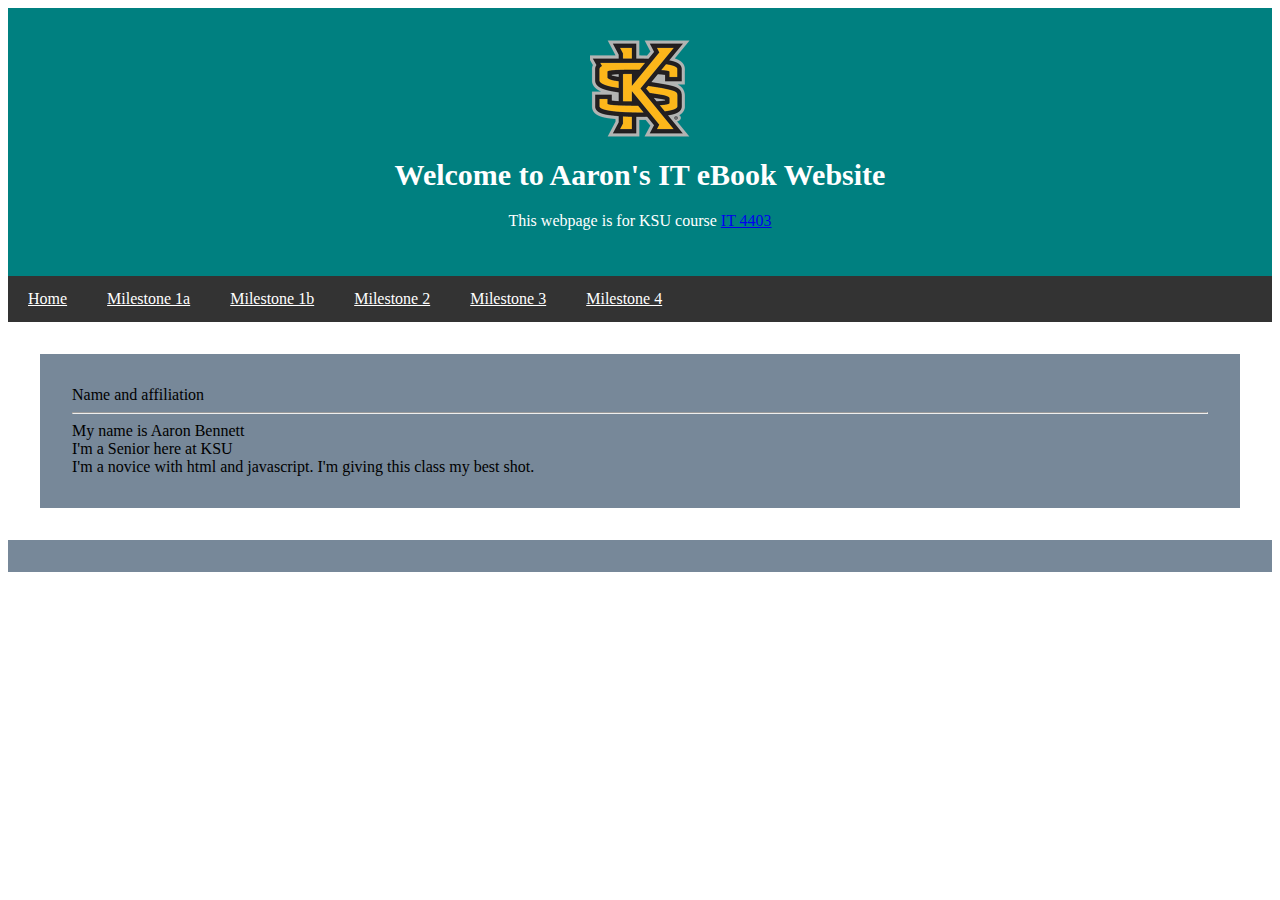
<file: index.html>
<html lang="en">
<head>
    <link rel="stylesheet" href="style.css" type="text/css" media="screen">
    <meta charset="UTF-8">
    <meta name="viewport" content="width=device-width, initial-scale=1.0">
    <script src="https://code.jquery.com/jquery-2.1.4.min.js"></script>
    <title>CARIT</title>
</head>
<body>
    <div class="header">
        <a href="http://ccse.kennesaw.edu"><img src="./pics/ksu_logo.png" alt="ksu_pic"></a>

        <h1>Welcome to Aaron's IT eBook Website</h1>
        <p>This webpage is for KSU course <a href="http://ccse.kennesaw.edu/it"> IT 4403</a></p>
    </div>
    
    <div class="links">
        <a href="index.html">Home</a>
        <a href="milestone1a.html">Milestone 1a</a>
        <a href="milestone1b.html">Milestone 1b</a>
        <a href="milestone2.html">Milestone 2</a>
        <a href="milestone3.html">Milestone 3</a>
        <a href="milestone4.html">Milestone 4</a>
        
    </div>

    <div class="main_content">
        Name and affiliation <hr/>
        My name is Aaron Bennett <br/>
        I'm a Senior here at KSU <br/>
        I'm a novice with html and javascript. I'm giving this class my best shot.

    </div>


    <div class="footer">
        
    </div>
</body>
</html>
</file>
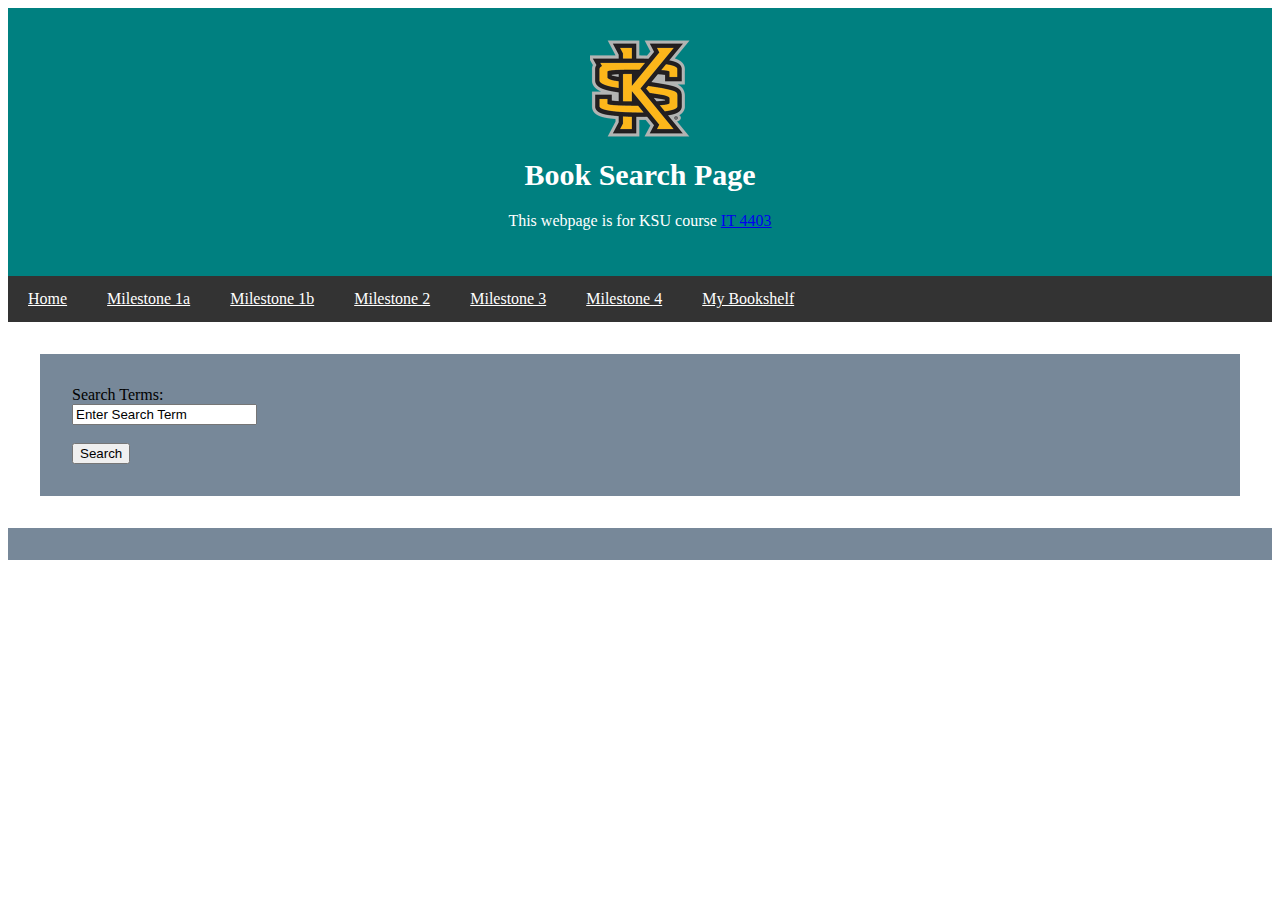
<file: milestone2.html>
<html lang="en">
<head>
    <link rel="stylesheet" href="style.css" type="text/css" media="screen">
    <meta charset="UTF-8">
    <meta name="viewport" content="width=device-width, initial-scale=1.0">
    <script src="https://code.jquery.com/jquery-2.1.4.min.js"></script>
    <title>CARIT</title>
</head>
<body>
    <div class="header">
        <a href="http://ccse.kennesaw.edu"><img src="./pics/ksu_logo.png" alt="ksu_pic"></a>

         <h1>Book Search Page</h1>
        <p>This webpage is for KSU course <a href="http://ccse.kennesaw.edu/it"> IT 4403</a></p>
    </div>
    
    <div class="links">
        <a href="index.html">Home</a>
        <a href="milestone1a.html">Milestone 1a</a>
        <a href="milestone1b.html">Milestone 1b</a>
        <a href="milestone2.html">Milestone 2</a>
        <a href="milestone3.html">Milestone 3</a>
        <a href="milestone4.html">Milestone 4</a>
        
        <a href="milestone2MyBookshelf.html">My Bookshelf</a>
    </div>

   
    <div class="main_content">
        <label>Search Terms: </label> </br>
        <input type="text" id="BookSearch" name="BookSearch" value="Enter Search Term" ><br><br>
        <button type="button"> Search </button>
    </div>
<script>
$("button").click(function(){
$(function(){
       
       var testField = $("#BookSearch").val()
       //alert(testField);
      // var qs = new Querystring();
        $.getJSON("https://www.googleapis.com/books/v1/volumes?q=" + testField + "&maxResults=20", function (json)
        {
			var booksHTML="";
            
			for (i in json.items)
			{
                booksHTML+= '<div id = "demo" class ="main_content">';
                booksHTML+= "<br><img src='"+json.items[i].volumeInfo.imageLinks.smallThumbnail + "'>";
                booksHTML+=  "Title: " + json.items[i].volumeInfo.title;
                booksHTML+= "</br>" + "Description: " + json.items[i].volumeInfo.description;
                booksHTML+=  "</br>" + "<a href = milestone2BookDetails.html?bookInfo1='" + i + "'>"  +  "Book Details" + "</a>";

                localStorage.setItem(i, json.items[i].selfLink);

                booksHTML+=  "</div>"; 
               
			}
			$("#demo").before(booksHTML);
         //   $("#button").
		});
    })
    });
</script>
    <div class="footer" id ="demo">
        
    </div>
</body>
</html>
</file>
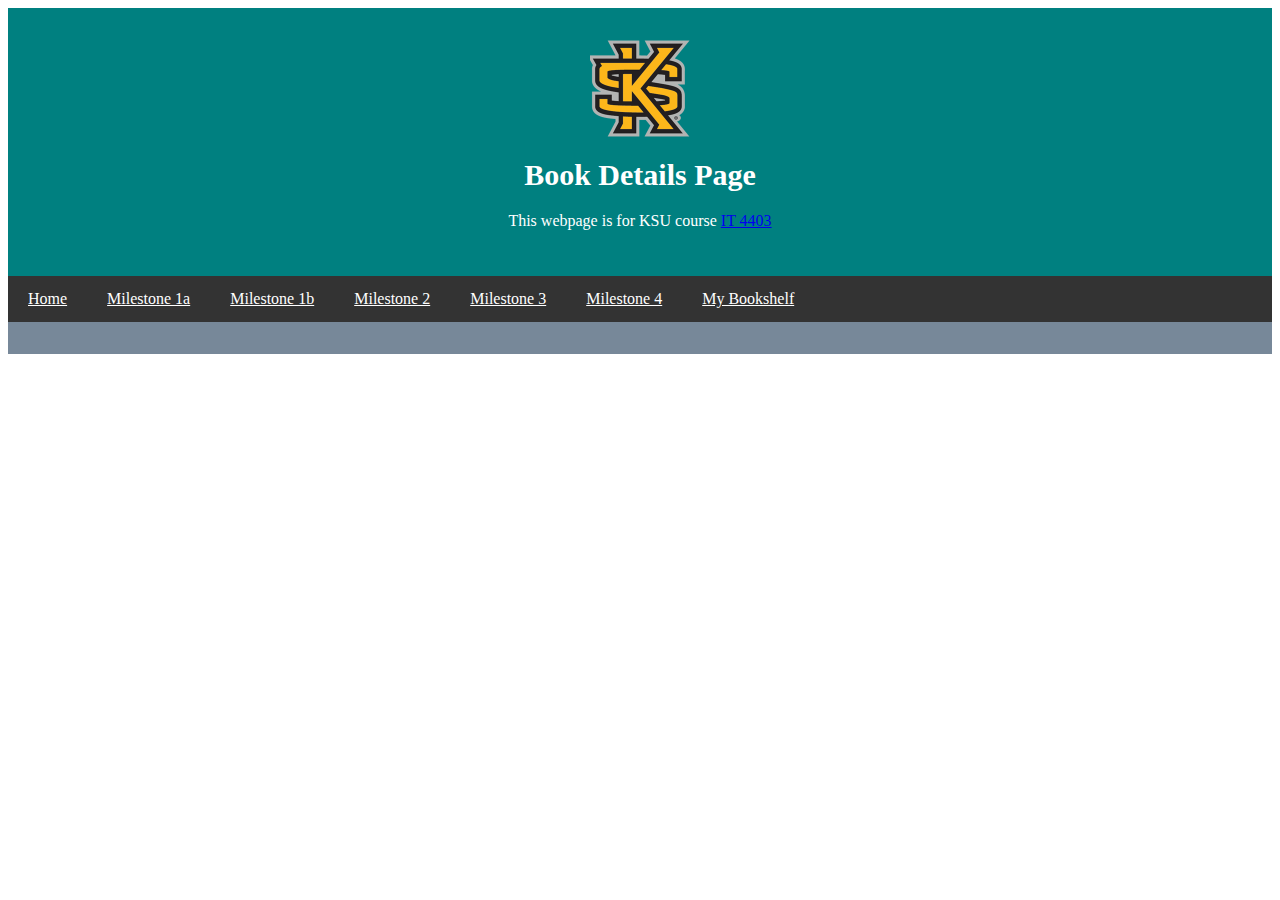
<file: milestone2BookDetails.html>
<html lang="en">
<head>
    <link rel="stylesheet" href="style.css" type="text/css" media="screen">
    <meta charset="UTF-8">
    <meta name="viewport" content="width=device-width, initial-scale=1.0">
    <script src="https://code.jquery.com/jquery-2.1.4.min.js"></script>
    <title>CARIT</title>
</head>
<body>
    <div class="header">
        <a href="http://ccse.kennesaw.edu"><img src="./pics/ksu_logo.png" alt="ksu_pic"></a>

         <h1>Book Details Page</h1>
        <p>This webpage is for KSU course <a href="http://ccse.kennesaw.edu/it"> IT 4403</a></p>
    </div>
    
    <div class="links">
        <a href="index.html">Home</a>
        <a href="milestone1a.html">Milestone 1a</a>
        <a href="milestone1b.html">Milestone 1b</a>
        <a href="milestone2.html">Milestone 2</a>
        <a href="milestone3.html">Milestone 3</a>
        <a href="milestone4.html">Milestone 4</a>
        
        <a href="milestone2MyBookshelf.html">My Bookshelf</a>
    </div>


<script>

     


    let qs = window.location.search;
    let urlParams = new URLSearchParams(qs);
    var test = urlParams.get('bookInfo1');
    console.log(test);
    bookIndex = test.replace(/'/g, '');
    console.log(bookIndex);
    var bookLink = localStorage.getItem(bookIndex); 

       console.log(bookLink);

var testHTML = "";
    const xmlhttp = new XMLHttpRequest();
    xmlhttp.onload = function() {
     const myObj = JSON.parse(this.responseText);
    
     //testHTML = myObj.volumeInfo.title + "</br> <img src = " myObj.volumeInfo.imageLinks.thumbnail; + ">";
     testHTML += "<br><img src='"+myObj.volumeInfo.imageLinks.thumbnail + "'>";
     testHTML += "<br>" + "Title: " + myObj.volumeInfo.title;
     testHTML += "<br>" + "Publisher: " + myObj.volumeInfo.publisher;
      testHTML += "<br>" + "Average Rating: " + myObj.volumeInfo.averageRating;
      testHTML += "<br>" + "Page Count: " + myObj.volumeInfo.pageCount;
     testHTML +=  "<br>" + "Description: " + myObj.volumeInfo.description;

     //myObj.volumeInfo.title; 
     document.getElementById("demo").innerHTML = testHTML;
    }   
    xmlhttp.open("GET", bookLink);
    xmlhttp.send();

</script>    

    <div class="footer" id = "demo">
        
    </div>
</body>
</html>
</file>
<file: style.css>
/*header style */
*{
    box-sizing: border-box;
}
.header {
padding: 30px;
text-align: center;
color: white;
background-color: teal; 
font-size: 16;
}

.header img
{
    width: 100px;
    height: 100px;
}

.header h1{
    font-size: 30;
}
.header img:hover{
    background-color: lightgray;
    color: black;
}

/* link styles */
.links {

    overflow: hidden;
  background-color: #333;
  position: sticky;
  position: -webkit-sticky;
  top: 0;
}

.links a {
    float: left;
    display: block;
    color: white;
    text-align: center;
    padding: 14px 20px;
   
}

.links a:hover
{
background-color: teal;
color: black;
}

/*  Main Content style*/
.main_content{
    margin: 2em;
    padding: 2em;
    background-color: lightslategray;
}

.main_content_grid{
    display:flex;
    flex-wrap:wrap;
    width: auto;
    height:fit-content;
    
}

.list_view_content_grid{
    display:block;
}

.mybookshelf_main_content_grid{
    display:flex;
    flex-wrap:wrap;
    width: auto;
    height:fit-content;
    

}

.mybookshelf_list_view_content_grid{
    display:block;
    
}
/* grid view style */
.grid_view{
margin: 2em;
padding: 2em;
background-color: lightslategray;
width: 20%;
height: 20%;
}
/* Open Position Style */
.openPositions
{
    margin: 5em;
    padding: 5em;
    background-color: lightslategray;
}

.openPositions h3
{
    text-align: center;
}


.openPositions form
{
    text-align: center;
}

 
/* footer style */

.footer {
padding: 1em;
text-align: center;
background-color: lightslategray;

}
</file>
